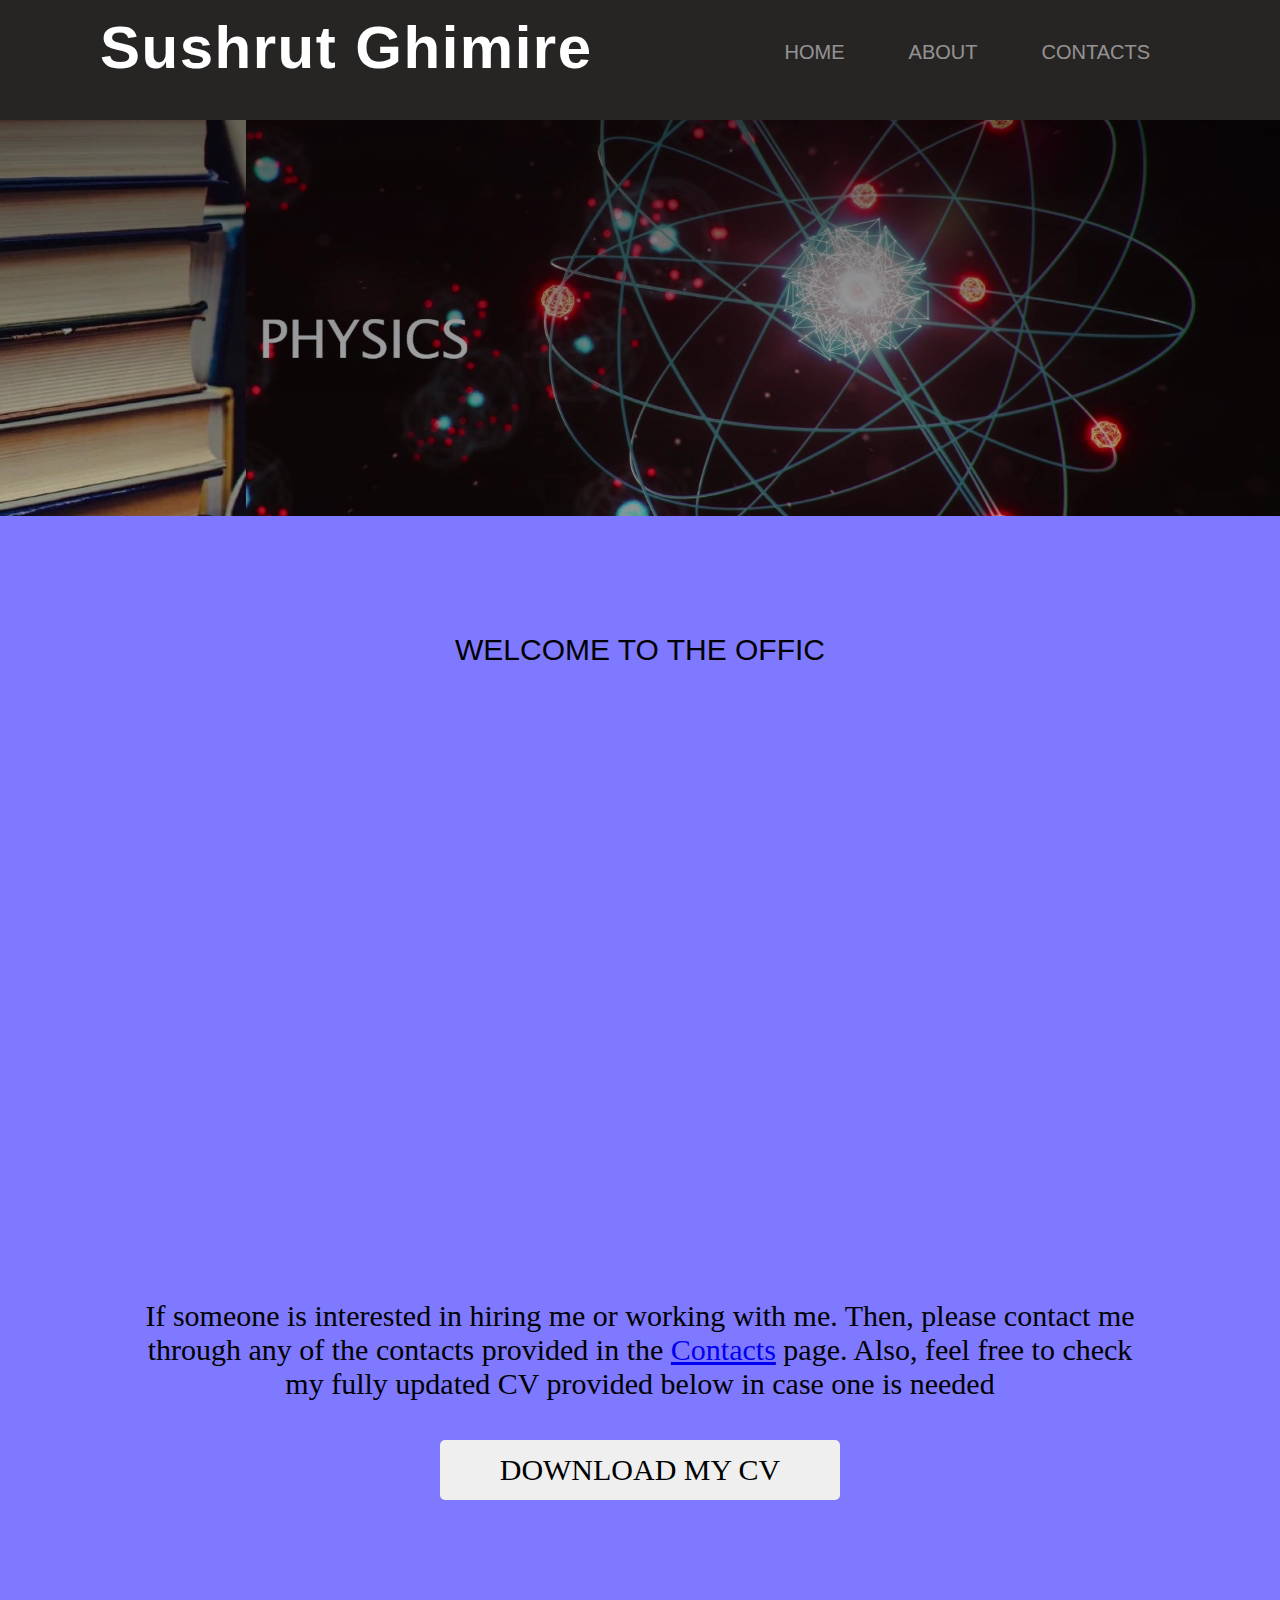
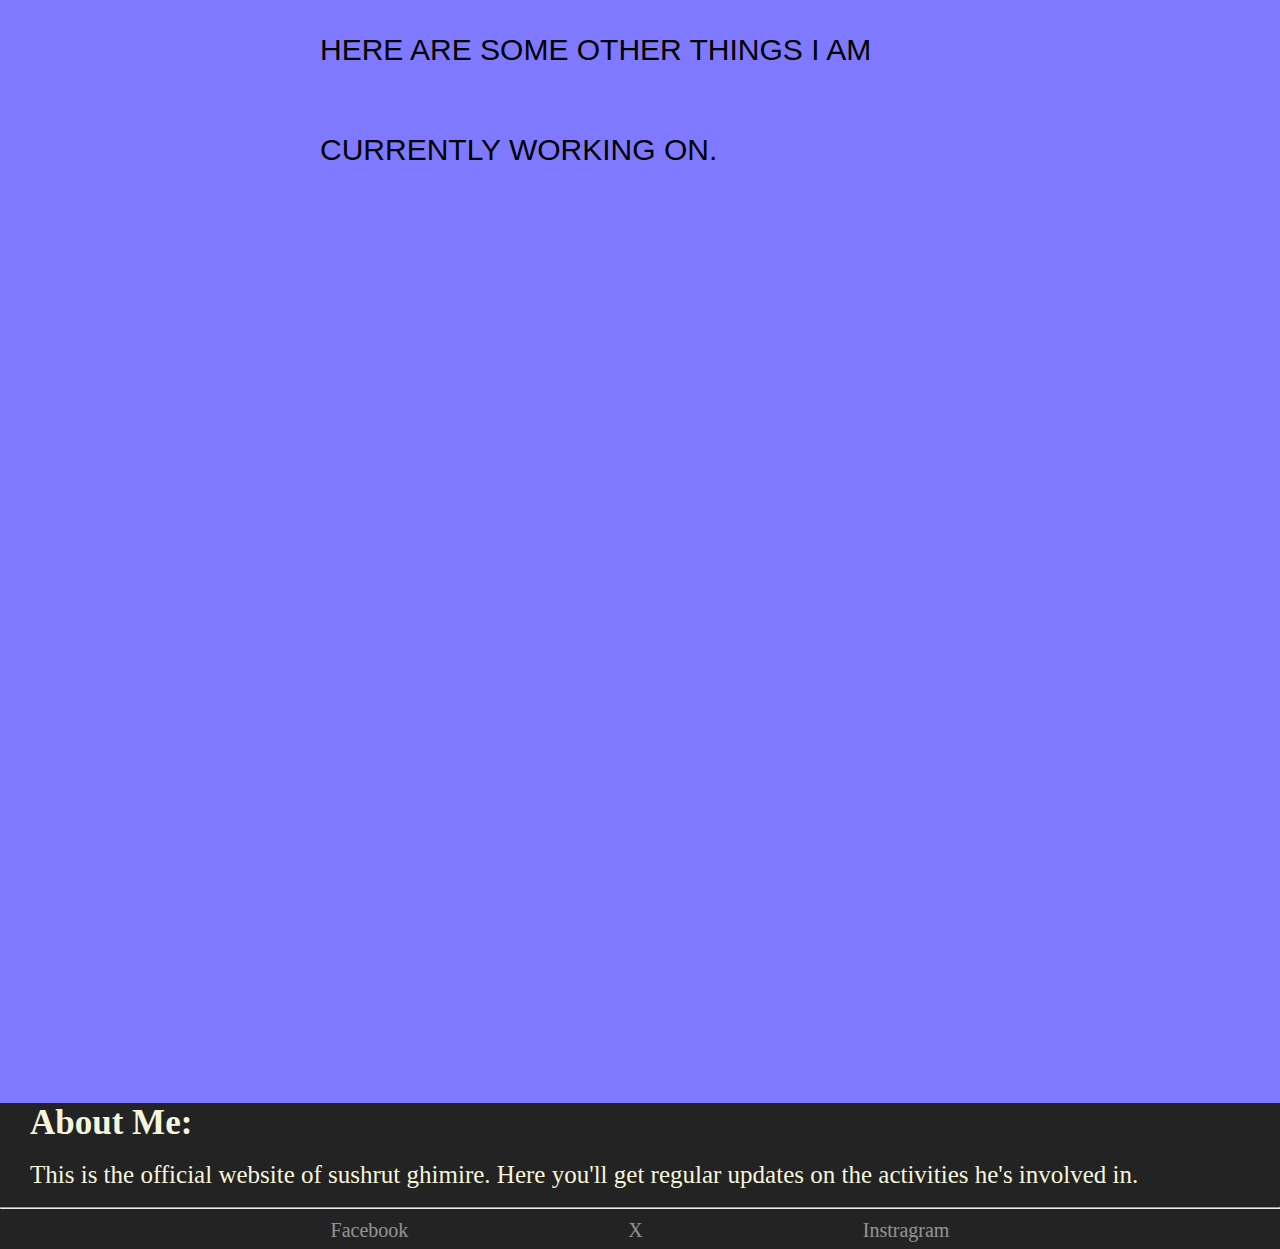
<file: index.html>
<!DOCTYPE html>
<html lang="en">
<head>
    <meta charset="UTF-8">
    <meta name="viewport" content="width=device-width, initial-scale=1.0">
    <title>Sushrut Ghimire</title>
    <link rel="icon" type="image/x-icon" href="images/favicon.ico">
</head>
<link rel="stylesheet" href="css/nav.css">
<link rel="stylesheet" href="css/home.css">
<link rel="stylesheet" href="css/footer.css">
<link rel="stylesheet" href="css/master.css">
<body>
    <nav>
        <div class="navbar">
            <div class="logo">
                <a href="home.html">
                    <p>
                        Sushrut Ghimire
                    </p>
                </a>
            </div>
            <div class="links">
                <ul>
                    <li><a href="home.html">Home</a></li>
                    <li><a href="about.html">About</a></li>
                    <li><a href="#">Contacts</a></li>
                </ul>
            </div>
        </div>
       
      
    </nav>

    <div class="container">
        <video src="videos/cover.mp4" autoplay muted loop played-inline class="vid"></video>
    </div>




    <div class="overview">
        <div class="overview-p">
           <p class="writing">Welcome to the official website of Sushrut Ghimire</p>
        </div>
 </div>

 <div class="CV">
    <img src="images/Sushrut.png">
    <div class="text">
        
        <h1>CTO at <a class="PAR" href="#">PAR Entertainment</a></h1>
        <br>
        <p>Co-founder and CTO of <a href="#">PAR Entertainment</a>, a digital media startup working towards excellence in music production and film making.</p>
    </div>

</div>

<div class="Actual-CV">
    <p>If someone is interested in hiring me or working with me. Then, please contact me through any of the contacts provided in the <a href="#">Contacts</a> page. Also, feel free to check my fully updated CV provided below in case one is needed</p>
    <a href="#"><button><p>Download my CV</p></button></a>
</div>




<div class="moreoverview">
    <div class="moreoverview-p">
       <p class="morewriting">Here are some other things I am currently working on.</p>
    </div>
</div>
   

    <div class="sub">

        <Section class="subject">
            <a href="pdf/math.pdf" class="sub-subject" >
                <img src="images/fission.jpg" >
                <p>A paper on Thorium Reactors</p>
                
            </a>
            <a href="#" class="sub-subject">
                <img src="images/books.jpg" > 
                <p>Here's my Book!</p>
            </a>
            <a href="#" class="sub-subject">
                <img src="images/web-development.jpg" >
                <p>My project on an e-commerce website</p>
            </a>
        </Section>
       
    </div>

    <footer>
        <div class="description">
            <h3>About Me:</h3>
            <br>
            <p>This is the official website of sushrut ghimire. Here you'll get regular updates on the activities he's involved in.</p>
        </div>
        <br>
        <hr>
        <ul class="links-container">
            <li class="link-item"><a href="#" class="link">Facebook</a></li>
            <li class="link-item"><a href="#" class="link">X</a></li>
            <li class="link-item"><a href="#" class="link">Instragram</a></li>
        </ul>

</footer>

    <script src="js/home.js"></script>
    <script src="js/CV.js"></script>
</body>
</html>
</file>
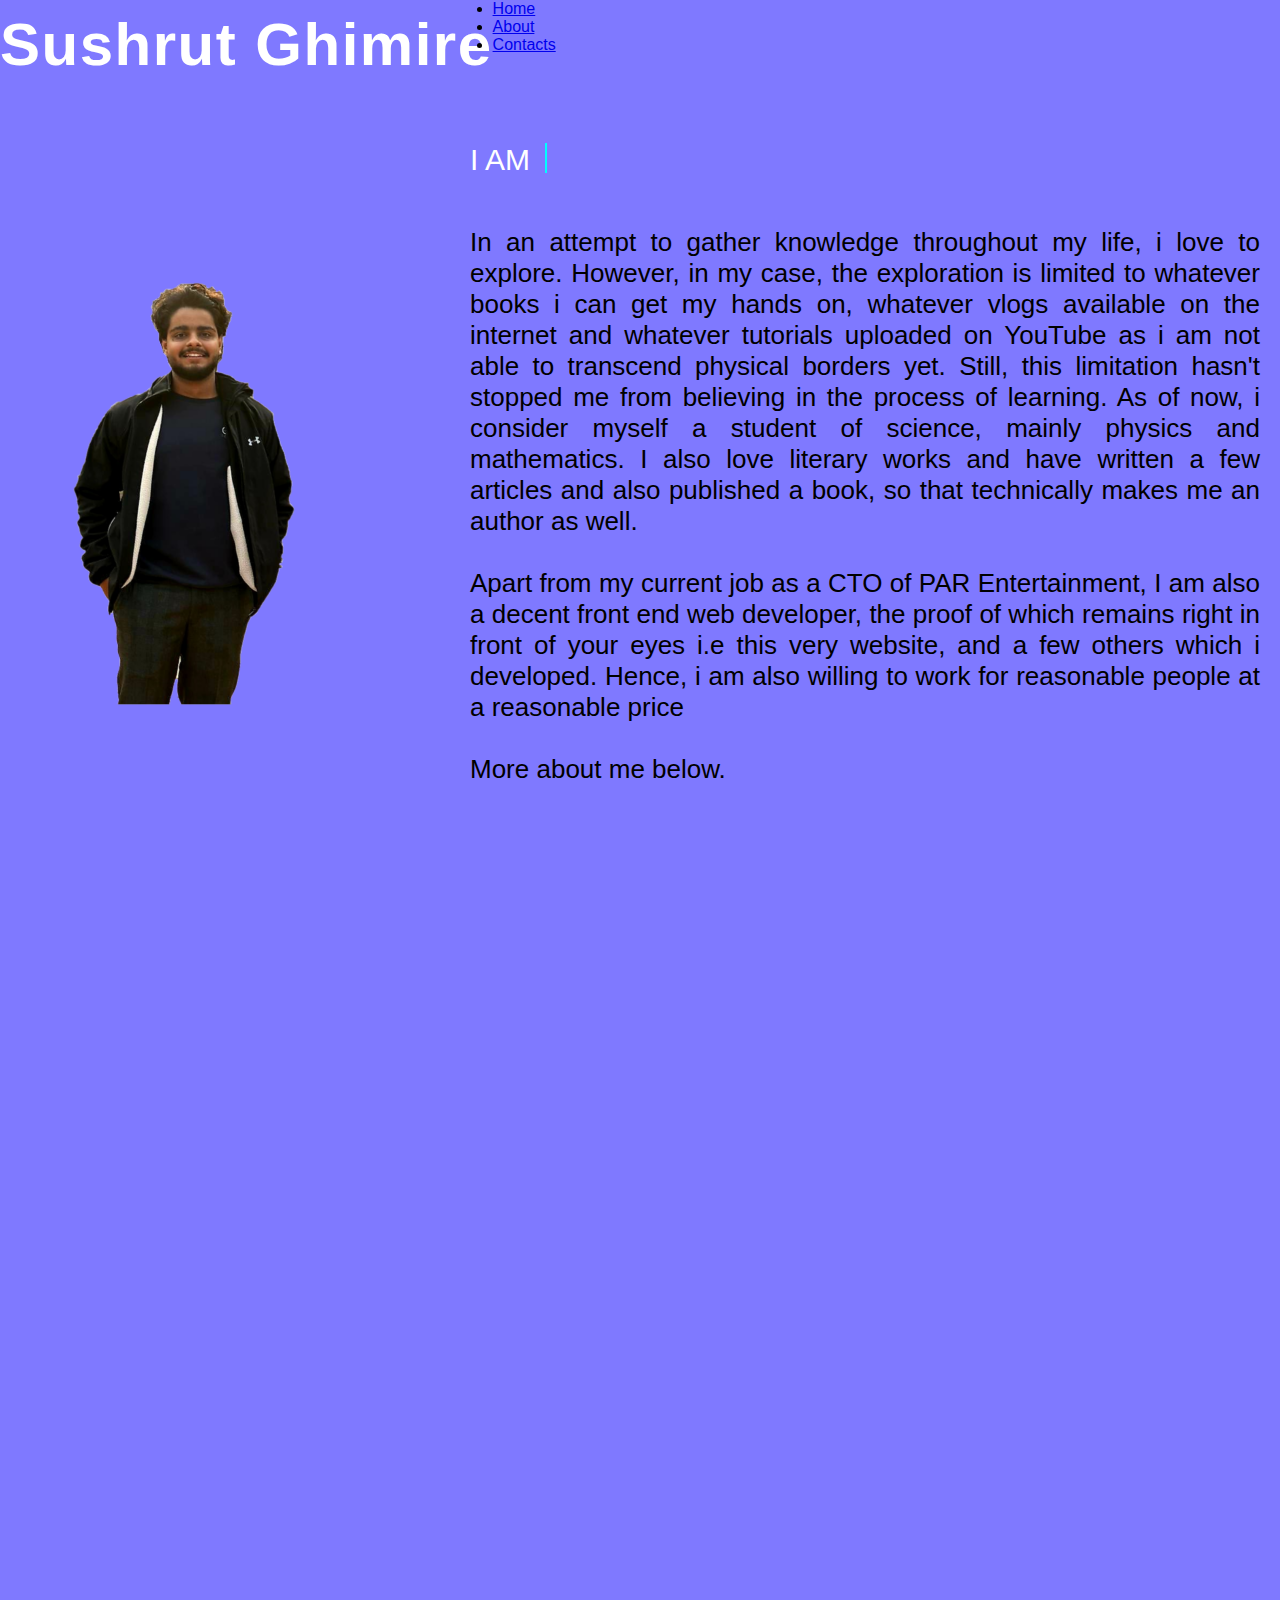
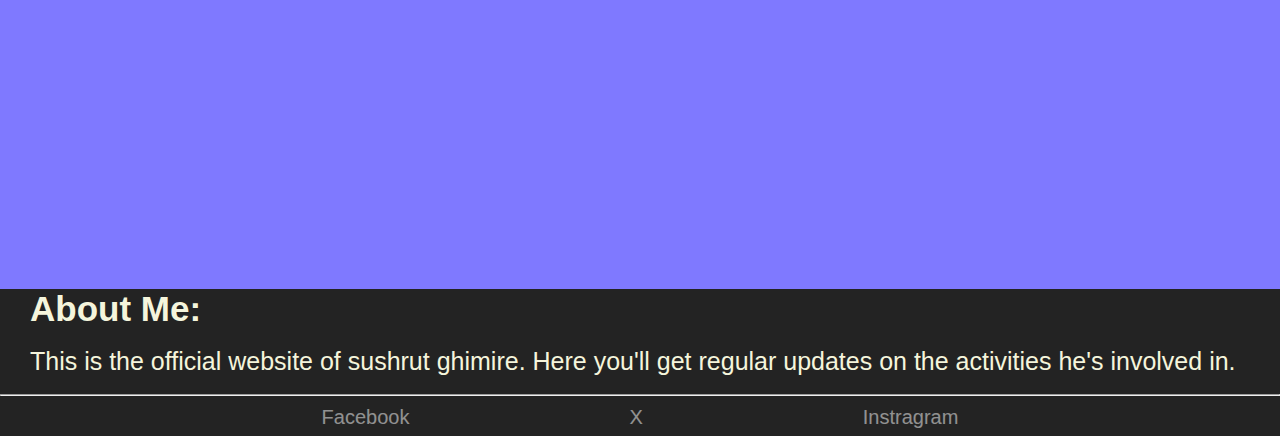
<file: about.html>
<!DOCTYPE html>
<html lang="en">
<head>
    <meta charset="UTF-8">
    <meta name="viewport" content="width=device-width, initial-scale=1.0">
    <title>About Sushrut</title>
    <link rel="icon" type="image/x-icon" href="images/favicon.ico">
    <link rel="stylesheet" href="css/nav.css">
    <link rel="stylesheet" href="css/about.css">
    <link rel="stylesheet" href="css/footer.css">
</head>
<body>
    <nav>
        <div class="logo">
            <a href="home.html">
                <p>
                    Sushrut Ghimire
                </p>
            </a>
       
        </div>
        <ul>
            <li><a href="home.html">Home</a></li>
            <li><a href="about.html">About</a></li>
            <li><a href="#">Contacts</a></li>
        </ul>
    </nav>

    <div class="container">
        <img src="images/Sushrut.png" >
        <div class="text">
            <h2 class="head">
                <div class="static">I am</div>
                <ul class="dynamic">
                    <li><span>a physics student</span></li>
                    <li><span>an author</span></li>
                    <li><span>a front end web developer</span></li>
                    <li><span>a freelancer</span></li>
                </ul>
            </h2>
            <br>
            <p>In an attempt to gather knowledge throughout my life, i love to explore. However, in my case, the exploration is limited to whatever books i can get my hands on, whatever vlogs available on the internet and whatever tutorials uploaded on YouTube as i am not able to transcend physical borders yet. Still, this limitation hasn't stopped me from believing in the process of learning. As of now, i consider myself a student of science, mainly physics and mathematics. I also love literary works and have written a few articles and also published a book, so that technically makes me an author as well. 
            <br>
            <br>
            Apart from my current job as a CTO of PAR Entertainment, I am also a decent front end web developer, the proof of which remains right in front of your eyes i.e this very website, and a few others which i developed. Hence, i am also willing to work for reasonable people at a reasonable price
            <br>
            <br>
            More about me below.
        </div>
    </div>
    <section class="det">
        <div class="physics-student reveal">
            <p>In the near future, I plan to pursue physics as my academic and career choice. Currently, i am invested in writing a paper on Thorium based Small Modular Reactors and wish to complete and publish the paper roughly around the end of my undergraduate years. So, any help on this topic will greatly be appreciated.</p>
        </div>
        <div class="writer reveal">
            <p>Recently, PAR entertainment has become a huge part of my life. A good portion of my time is invested working there. PAR entertainment is a relatively new startup which started in late 2021. Currently, we've only managed to produce a music video however our efforts in expanding and growing this business is as adamant as ever.
                <br>
                <br>
            <a href="#">Click here</a> visit our website.
            </p>
        </div>
        <div class="webdesigner reveal">
            <p>Being a self taught front-end web developer without any official certificate, i am pretty dry in terms of how many jobs i get. Despite that, i've managed to code several static websites including my own and the one under PAR entertainment which comes with the job of being CTO.
                <br>
                <br>
                <a href="#">Click here</a> visit my github repository.
            </p>
         
        </div>
    </section>  
    <footer>
        <div class="description">
            <h3>About Me:</h3>
            <br>
            <p>This is the official website of sushrut ghimire. Here you'll get regular updates on the activities he's involved in.</p>
        </div>
        <br>
        <hr>
        <ul class="links-container">
            <li class="link-item"><a href="#" class="link">Facebook</a></li>
            <li class="link-item"><a href="#" class="link">X</a></li>
            <li class="link-item"><a href="#" class="link">Instragram</a></li>
        </ul>

</footer>
    


    
</body>
<script src="js/about.js"></script>
</html>
</file>
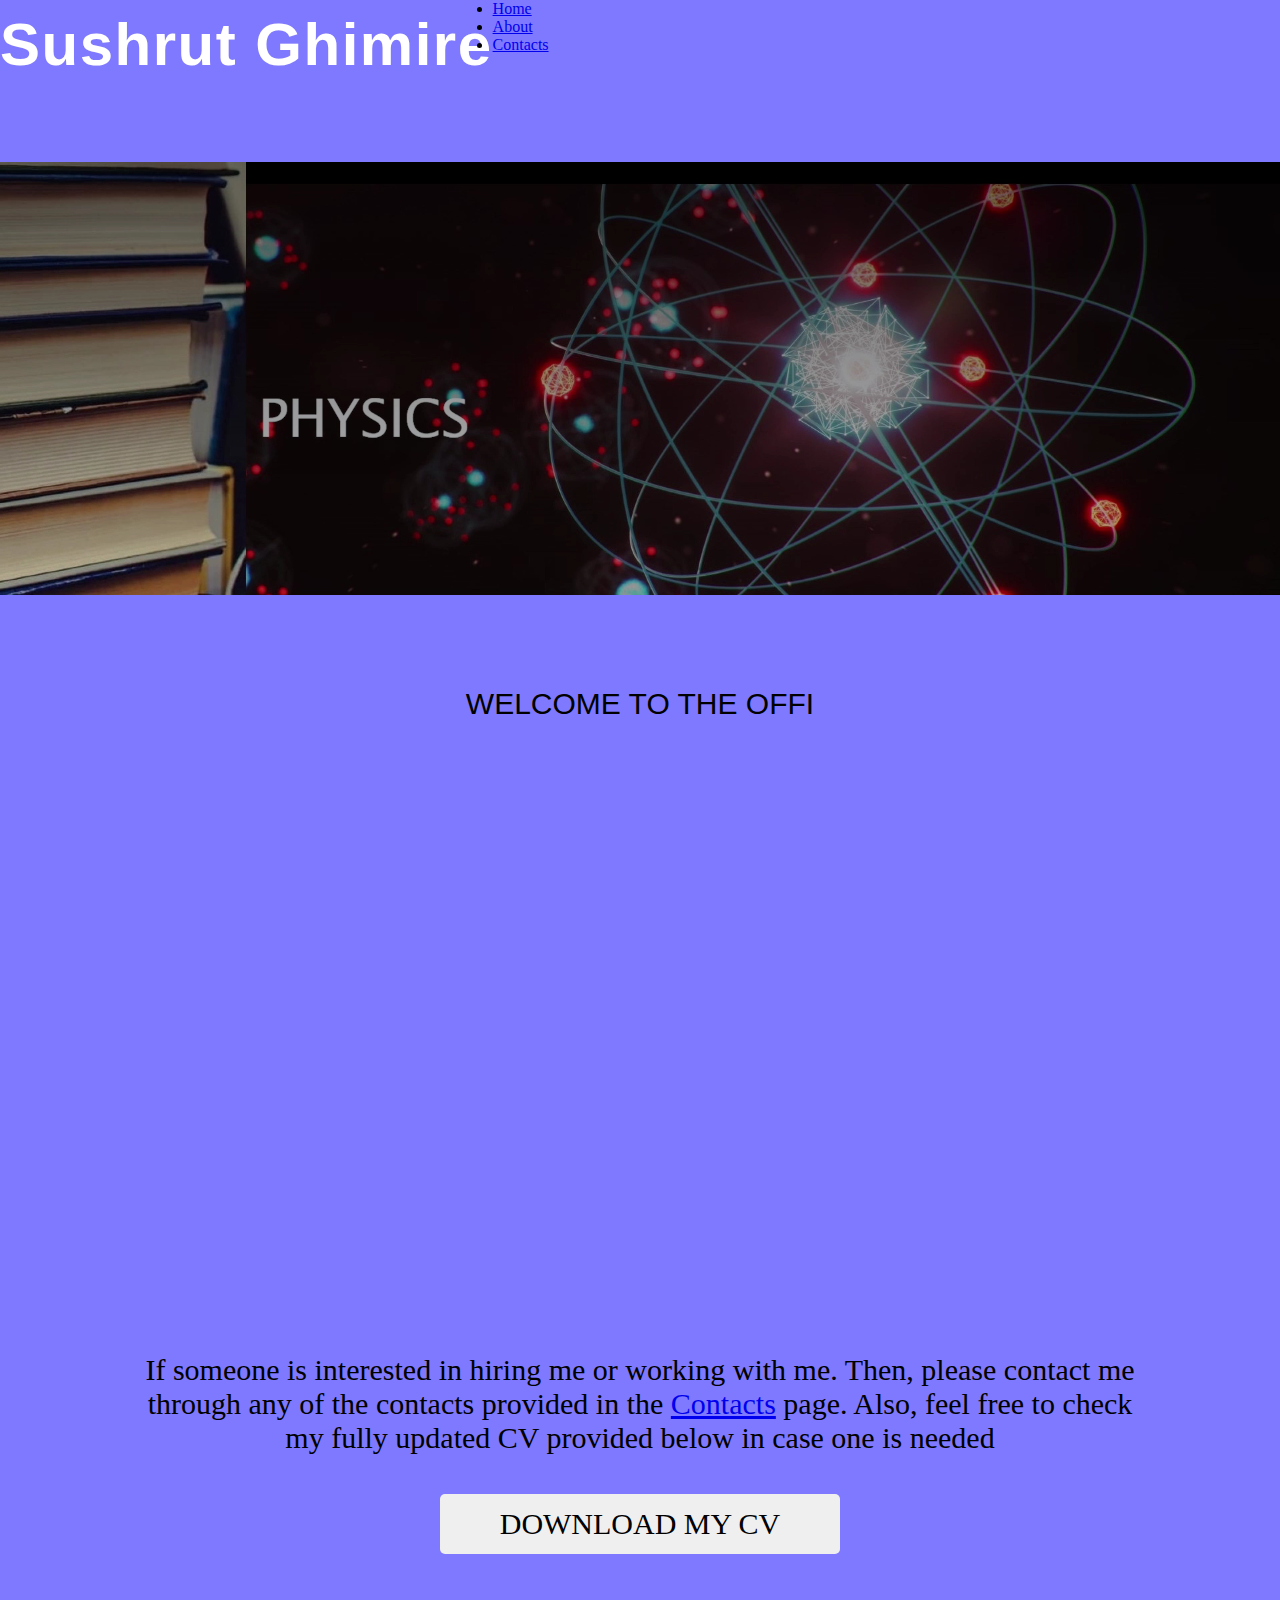
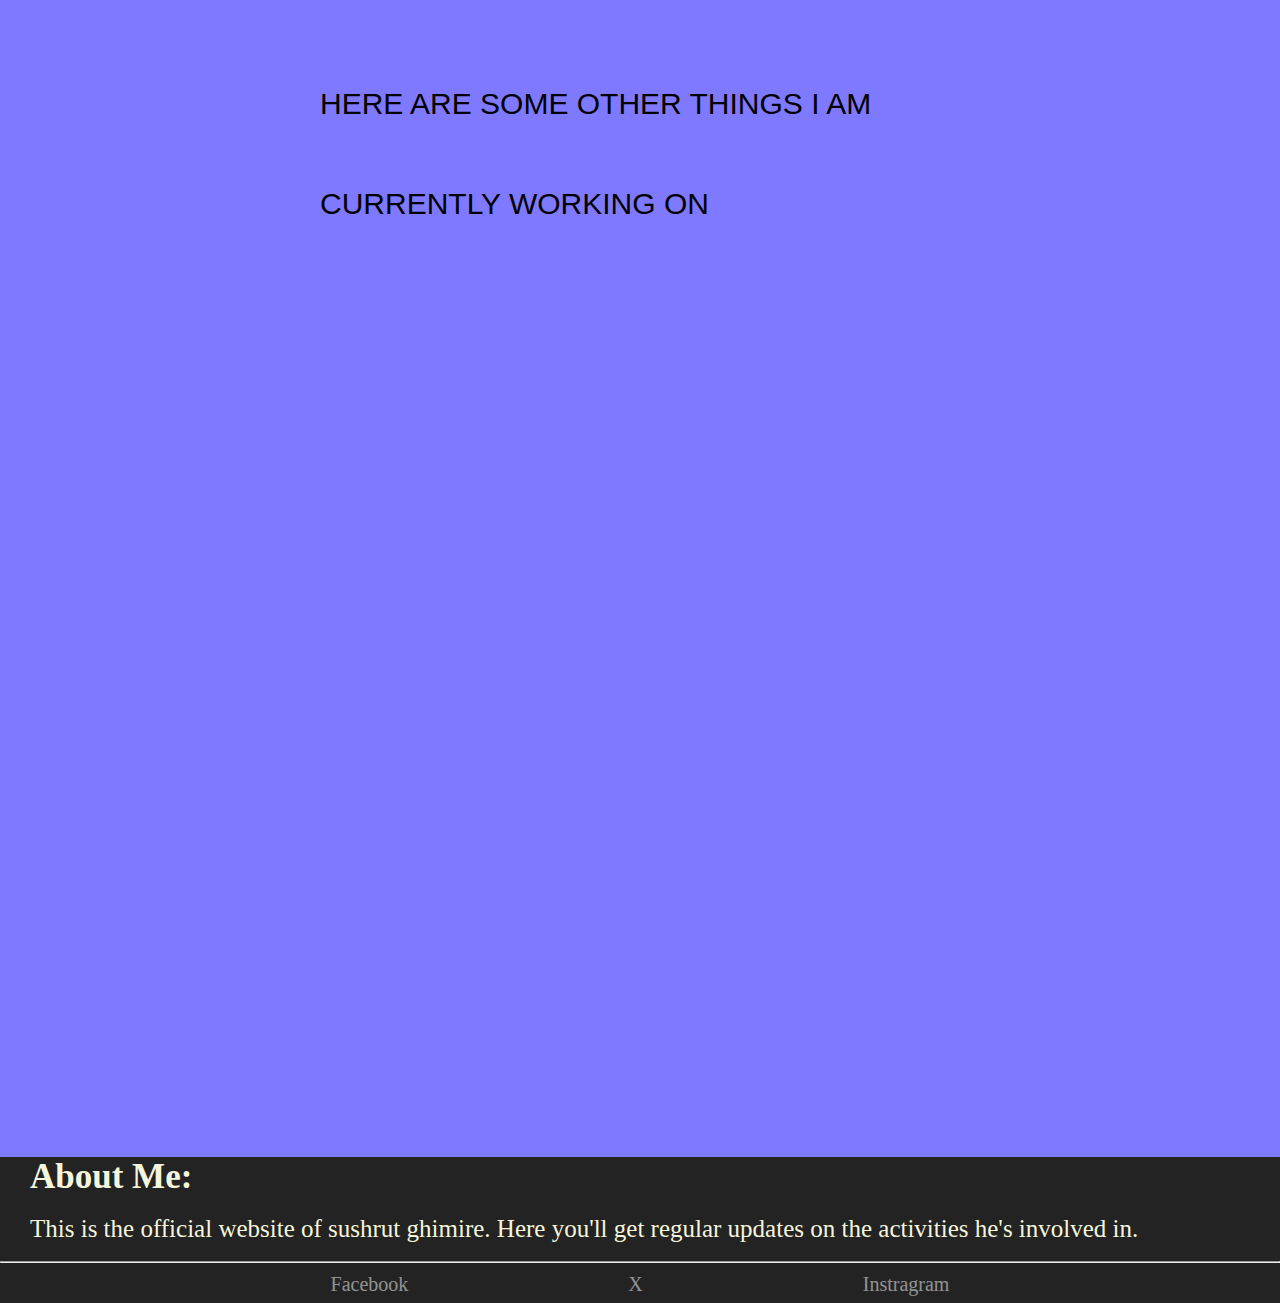
<file: home.html>
<!DOCTYPE html>
<html lang="en">
<head>
    <meta charset="UTF-8">
    <meta name="viewport" content="width=device-width, initial-scale=1.0">
    <title>Sushrut Ghimire</title>
    <link rel="icon" type="image/x-icon" href="images/favicon.ico">
</head>
<link rel="stylesheet" href="css/nav.css">
<link rel="stylesheet" href="css/home.css">
<link rel="stylesheet" href="css/footer.css">
<!-- <link rel="stylesheet" href="css/master.css"> -->
<body>
    <nav>
        <div class="logo">
            <a href="home.html">
                <p>
                    Sushrut Ghimire
                </p>
            </a>
        </div>
        <ul>
            <li><a href="home.html">Home</a></li>
            <li><a href="about.html">About</a></li>
            <li><a href="#">Contacts</a></li>
        </ul>
    </nav>

    <div class="container">
        <video src="videos/cover.mp4" autoplay muted loop played-inline class="vid"></video>
    </div>




    <div class="overview">
        <div class="overview-p">
           <p class="writing">Welcome to the official website of Sushrut Ghimire</p>
        </div>
 </div>

 <div class="CV">
    <img src="images/Sushrut.png">
    <div class="text">
        
        <h1>CTO at <a class="PAR" href="#">PAR Entertainment</a></h1>
        <br>
        <p>Co-founder and CTO of <a href="#">PAR Entertainment</a>, a digital media startup working towards excellence in music production and film making.</p>
        <br>
    </div>

</div>

<div class="Actual-CV">
    <p>If someone is interested in hiring me or working with me. Then, please contact me through any of the contacts provided in the <a href="#">Contacts</a> page. Also, feel free to check my fully updated CV provided below in case one is needed</p>
    <a href="#"><button><p class="Download">Download my CV</p></button></a>
</div>


<div class="moreoverview">
    <div class="moreoverview-p">
       <p class="morewriting">Here are some other things I am currently working on</p>
    </div>
</div>
   

    <div class="sub">

        <Section class="subject">
            <a href="#" class="sub-subject" >
                <img src="images/fission.jpg" >
                <p>A paper on Thorium Reactors</p>
                
            </a>
            <a href="#" class="sub-subject">
                <img src="images/books.jpg" > 
                <p>Here's my Book!</p>
            </a>
            <a href="#" class="sub-subject">
                <img src="images/web-development.jpg" >
                <p>My project on an e-commerce website</p>
            </a>
        </Section>
       
    </div>

    <footer>
        <div class="description">
            <h3>About Me:</h3>
            <br>
            <p>This is the official website of sushrut ghimire. Here you'll get regular updates on the activities he's involved in.</p>
        </div>
        <br>
        <hr>
        <ul class="links-container">
            <li class="link-item"><a href="#" class="link">Facebook</a></li>
            <li class="link-item"><a href="#" class="link">X</a></li>
            <li class="link-item"><a href="#" class="link">Instragram</a></li>
        </ul>

</footer>

    <script src="js/home.js"></script>
    <script src="js/CV.js"></script>
</body>
</html>
</file>
<file: css/nav.css>
*{
    margin: 0px;
    padding: 0px;
    box-sizing: border-box;
}

.navbar{
    width: 100%;
    height:120px;
    line-height: 75px;
    padding: 0px 100px;
    position: fixed;
    background-color:  rgb(39, 36, 36);
    z-index: 9;
}

.logo p{
    font-size: 60px;
    margin-top: 10px;
    font-weight: bold;
    font-family: 'Franklin Gothic Medium', 'Arial Narrow', Arial, sans-serif;
    float: left;
    color: white;
    letter-spacing: 1.5px;
    cursor: pointer;
}

.links ul{
    margin-top: 15px;
    float: right;
}

.links li{
    display: inline-block;
    list-style: none;
}

.links li a{
    font-size: 20px;
    text-transform: uppercase;
    font-family: sans-serif;
    padding: 0px 30px;
    color: white;
    text-decoration: none;
    opacity: 0.5;
}

.links li a:hover{
    color: rgb(193, 233, 254);
    transition: all 0.4s ease;
    opacity: 1;
}

@media screen and (max-width: 600px) {
    .navbar{
        width: 100%;
        height:100px;
        line-height: 50px;
        padding: 0px 3px;;
        background-color:  rgb(39, 36, 36);
        z-index: 9;
        display: grid;
        place-items: center;
    }
    
    .logo p{
        font-size: 25px;
        font-weight: bold;
        font-family: 'Franklin Gothic Medium', 'Arial Narrow', Arial, sans-serif;
        /* float: left; */
        color: white;
        letter-spacing: 1.5px;
        cursor: pointer;
    }
    
    .links ul{
        list-style: none;
        margin-top: -5px;
    }
    
    .links li{
        display: inline-flex;
        list-style: none;
        padding: 0 20px;
    }
    
    .links li a{
        font-size: 10px;
        text-transform: uppercase;
        font-family: sans-serif;
        padding: 5px;
        color: white;
        text-decoration: none;
        opacity: 0.5;
    }
    
    .links li a:hover{
        color: rgb(193, 233, 254);
        transition: all 0.4s ease;
        opacity: 1;
    }
}
</file>
<file: css/home.css>
*{
    margin: 0px;
    padding: 0px;
}

body{
    background-color:  rgb(127, 121, 255);
    width: 100vw;
    overflow-x: hidden;
}
.container{
    width: 100vw;
    height: 600px;
    background: rgb(127, 121, 255);
    /* position: absolute; */
}


video{
    width: 100vw;
    height: 600px;
    background: rgb(127, 121, 255);
}

.overview{
    width: 100vw;
    height:100px;
    line-height: 100px;
    position: relative;
    background: rgb(127, 121, 255);
}

.overview-p{
    /* width: 60vw; */
    font-size: 30px;
    font-family: Impact, Haettenschweiler, 'Arial Narrow Bold', sans-serif;
    position: absolute;
    text-transform: uppercase;
    top: 50%;
    left: 50%;
    transform: translate(-50%, -50%);
}

.moreoverview{
    width: 100vw;
    height:100px;
    line-height: 100px;
    position: relative;
    margin-top: 100px;
    background: rgb(127, 121, 255);
}

.moreoverview-p{
    /* width: 60vw; */
    font-size: 30px;
    font-family: Impact, Haettenschweiler, 'Arial Narrow Bold', sans-serif;
    position: absolute;
    text-transform: uppercase;
    top: 50%;
    left: 50%;
    transform: translate(-50%, -50%);
}

/* .sub{
    width: 100%;
    background: rgb(127, 121, 255);
} */

.subject{
    width: 100vw;
    margin-top: 30px;
    display: grid;
    grid-template-columns: repeat(2, 1fr);
    grid-gap: 10px;
    padding: 0px 130px;
    position: relative;
    transform: translateX(-1000px);
    opacity: 0;
    transition: all 0.75s ease;
}

.subject.active{
    width: 100vw;
    margin-top: 50px;
    display: grid;
    grid-template-columns: repeat(2, 1fr);
    grid-gap: 10px;
    padding: 0px 130px;
    position: relative;
    transform: translateX(0px);
    opacity: 1;
}



.sub-subject{
    position: relative;
    overflow: hidden;
}

.sub-subject img{
    width: 100%;
    height: 100%;
    object-fit: cover;
    background: linear-gradient(rgb(65, 58, 58), rgb(65, 55, 55));
    transition: all 1.5s ease;
}

.sub-subject img:hover{
    transform: scale(120%);
    transition: all 1.5s ease;
}

.sub-subject p{
    position: absolute;
    top: 50%;
    left: 50%;
    transform: translateX(-40%, -40%);
    text-align: center;
    color: white;
    font-size: 50px;
    text-transform: none;
}

.sub-subject p:hover{
    color: aqua;
}


.sub-subject:nth-child(3){
    grid-column: span 2;
    margin-bottom: 10px;
    height: 500px;
}

.CV{
    display: flex;
    justify-content: center;
    align-items: center;
    background-image:  url(../images/CV.png);
    width: 100%;
    height: 400px;
    overflow: hidden;
    margin-top: 50px;
    transform: translateX(500px);
    opacity: 0;
    transition: all 0.75s ease;
}

.CV.active{
    display: flex;
    justify-content: center;
    align-items: center;
    background-image:  url(../images/CV.png);
    width: 100%;
    height: 400px;
    overflow: hidden;
    margin-top: 50px;
    transform: translateY(0px);
    opacity: 1;
    transition: all 0.75s ease;
}

.CV h1{
    font-size: 35px;
    color: rgb(255, 255, 255);
    padding-left: 30px;
}

.CV h1 a{
    font-size: 35px;
    color: rgb(183, 130, 232);
    text-decoration: none;
}

.CV p{
    font-size: 25px;
    color: white;
    padding-left: 30px;
    padding-right: 30px;
    text-align: justify;
    text-justify: distribute;
}

.CV p a{
    font-size: 25px;
    color: rgb(183, 130, 232);
    text-decoration: none;
}

.CV img{
    height: 600px;
    margin-top: 100px;
}

.Actual-CV{
    width: 100vw;
    height: 400px;
    position: relative;
}

.Actual-CV p{
    position: absolute;
    width: 80%;
    top: 50%;
    left: 50%;
    transform: translate(-50%,-50%);
    text-align: center;
    font-size: 30px;
    margin-bottom: 15px;
    font-family: cursive;
}

button{
    position: absolute;
    top: 50%;
    left: 50%;
    transform: translate(-50%,-50%);
    border-radius: 5px;
    height: 60px;
    width: 400px;
    text-transform: uppercase;
    margin-top: 120px;
    border-style: none;

}

.download{
    color: black;
    font-size: 20px;
    text-transform: uppercase;
    font-weight: bold;
    font-family: 'Times New Roman', Times, serif;
}

button:hover{
    background-color: rgb(255, 149, 167);
    transition: ease-out 0.3s;
}

@media screen and (max-width: 600px){
    .container{
        width: 100vw;
        height: 250px;
        background: rgb(127, 121, 255);
        /* position: absolute; */
    }
    
    
    video{
        margin-top: -20px;
        width: 100vw;
        height: 300px;
        background: rgb(127, 121, 255);
    }
    
    .overview{
        width: 100vw;
        height:30px;
        line-height: 30px;
        position: relative;
        background: rgb(127, 121, 255);
    }
    
    .overview-p{
        margin-top: 8px;
        font-size: 12px;
        font-family: cursive;
        font-weight: bold;
        position: absolute;
        text-transform: uppercase;
        top: 50%;
        left: 50%;
        transform: translate(-50%, -50%);
        text-align: center;
    }
    
    .moreoverview{
        width: 100vw;
        height:30px;
        line-height: 30px;
        position: relative;
        background: rgb(127, 121, 255);
        margin-top: -30px;
    }
    
    .moreoverview-p{
        margin-top: 25px;
        font-size: 12px;
        font-family: cursive;
        font-weight: bold;
        position: absolute;
        text-transform: uppercase;
        top: 50%;
        left: 50%;
        transform: translate(-50%, -50%);
        text-align: center;
    }
    
    /* .sub{
        width: 100%;
        background: rgb(127, 121, 255);
    } */
    
    .subject{
        width: 100vw;
        margin-top: 40px;
        display: grid;
        grid-template-columns: repeat(2, 1fr);
        grid-gap: 10px;
        padding: 0px 40px;
        position: relative;
        transform: translateX(-700px);
        opacity: 0;
        transition: all 0.75s ease;
        margin-top: -40px;
    }
    
    .subject.active{
        width: 100vw;
        margin-top: 40px;
        display: grid;
        grid-template-columns: repeat(2, 1fr);
        grid-gap: 10px;
        padding: 0px 40px;
        position: relative;
        transform: translateX(0px);
        opacity: 1;
    }
    
    
    
    .sub-subject{
        position: relative;
        overflow: hidden;
    }
    
    .sub-subject img{
        width: 100%;
        height: 100%;
        object-fit: cover;
        background: linear-gradient(rgb(65, 58, 58), rgb(65, 55, 55));
        transition: all 1.5s ease;
    }
    
    .sub-subject img:hover{
        transform: scale(120%);
        transition: all 1.5s ease;
    }
    
    .sub-subject p{
        position: absolute;
        top: 50%;
        left: 50%;
        transform: translateX(-40%, -40%);
        text-align: center;
        color: white;
        font-size: 12px;
        text-transform: none;
    }
    
    .sub-subject p:hover{
        color: aqua;
    }
    
    
    .sub-subject:nth-child(3){
        grid-column: span 2;
        margin-bottom: 10px;
        height: 250px;
    }
    
    .CV{
        display: flex;
        justify-content: center;
        align-items: center;
        background-image:  url(../images/CV.png);
        width: 100%;
        height: 175px;
        overflow: hidden;
        margin-top: 20px;
        transform: translateX(500px);
        opacity: 0;
        transition: all 0.75s ease;
    }
    
    .CV.active{
        display: flex;
        justify-content: center;
        align-items: center;
        background-image:  url(../images/CV.png);
        width: 100%;
        height: 175px;
        overflow: hidden;
        margin-top: 50px;
        transform: translateX(0px);
        opacity: 1;
        transition: all 0.75s ease;
    }
    
    .CV h1{
        font-size: 18px;
        color: rgb(255, 255, 255);
        padding-left: 30px;
    }
    
    .CV h1 a{
        font-size: 18px;
        color: rgb(183, 130, 232);
        text-decoration: none;
    }
    
    .CV p{
        font-size: 10px;
        color: white;
        padding-left: 30px;
        padding-right: 30px;
        text-align: justify;
        text-justify: distribute;
    }
    
    .CV p a{
        font-size: 12px;
        color: rgb(183, 130, 232);
        text-decoration: none;
    }
    
    .CV img{
        height: 250px;
        margin-top: 40px;
    }
    
    .Actual-CV{
        width: 100vw;
        height: 275px;
        position: relative;
        margin-top: -50px;
    }
    
    .Actual-CV p{
        position: absolute;
        width: 80%;
        top: 50%;
        left: 50%;
        transform: translate(-50%,-50%);
        text-align: center;
        font-size: 14px;
        margin-bottom: 8px;
        font-family: sans-serif;
    }
    
    button{
        position: absolute;
        top: 50%;
        left: 50%;
        transform: translate(-50%,-50%);
        border-radius: 5px;
        height: 35px;
        width: 280px;
        text-transform: uppercase;
        margin-top: 80px;
        border-style: none;
    
    }
    
    .download{
        color: black;
        font-size: 12px;
        text-transform: uppercase;
        font-weight: bold;
        font-family: 'Times New Roman', Times, serif;
    }
    
    button:hover{
        background-color: rgb(255, 149, 167);
        transition: ease-out 0.3s;
    }
}
</file>
<file: css/footer.css>
*{
    margin: 0px;
    padding: 0px;
}
footer{
    width: 100vw;
    height: auto;
    position: relative;
    background-color: rgb(35, 35, 35);
}

.description{
    margin-top: 20px;
}

.description h3{
    margin-left: 30px;
    color: beige;
    font-size: 35px;
}


.description p{
   margin-left: 30px; 
    color: beige;
    font-size: 25px;
}

.links-container{
    width: 100%;
    height: 30px;
    display: flex;
    margin-top: 10px;
    margin-bottom: 0px;
    justify-content: center;
    list-style: none;
}

.link{
    text-transform: none;
    padding: 0 70px;
    margin: 0 40px;
    text-decoration: none;
    color: #ffffff;
    opacity: 0.5;
    transition: .5s;
    font-size: 20px;
    margin-bottom: 10px;
}

.link:hover{
    opacity: 1;

}

@media screen and (max-width: 600px) {
    .description{
        margin-top: 20px;
    }
    
    .description h3{
        margin-left: 25px;
        color: beige;
        font-size: 18px;
    }
    
    
    .description p{
       margin-left: 25px; 
        color: beige;
        font-size: 12px;
        margin-right: 10px;
    }
    
    .links-container{
        width: 100%;
        height: 30px;
        display: flex;
        margin-top: 10px;
        margin-bottom: 0px;
        justify-content: center;
        list-style: none;
    }
    
    .link{
        text-transform: none;
        padding: 0 30px;
        margin: 0 30px;
        text-decoration: none;
        color: #ffffff;
        opacity: 0.5;
        transition: .5s;
        font-size: 12px;
        margin-bottom: 10px;
    }
    
    .link:hover{
        opacity: 1;
    
    }
    
}
</file>
<file: css/master.css>
*{
    margin: 0px;
    padding: 0px;
}
.container{
    animation: fadeUP 3s;
}

.CV{
    display: flex;
    justify-content: center;
    align-items: center;
    background-image:  url(../images/CV.png);
    width: 100%;
    height: 400px;
    overflow: hidden;
    margin-top: 50px;
    transform: translateX(500px);
    opacity: 0;
    transition: all 0.75s ease;
}

.CV.active{
    display: flex;
    justify-content: center;
    align-items: center;
    background-image:  url(../images/CV.png);
    width: 100%;
    height: 400px;
    overflow: hidden;
    margin-top: 50px;
    transform: translateY(0px);
    opacity: 1;
    transition: all 0.75s ease;
}

.CV h1{
    font-size: 35px;
    color: rgb(255, 255, 255);
    padding-left: 30px;
}

.CV h1 a{
    font-size: 35px;
    color: rgb(183, 130, 232);
    text-decoration: none;
}

.CV p{
    font-size: 25px;
    color: white;
    padding-left: 30px;
    padding-right: 30px;
    text-align: justify;
    text-justify: distribute;
}

.CV p a{
    font-size: 25px;
    color: rgb(183, 130, 232);
    text-decoration: none;
}

.CV img{
    height: 600px;
    margin-top: 100px;
}

@keyframes fadeUP{
    from{
        opacity: 0;
        transform: translate(0,-20%);
    }

    to{
        opacity: 1;
        transform: translate(0,0);
    }
}

nav{
    animation: faderight 1s;
}

@keyframes faderight{
    from{
        opacity: 0;
        transform: translate(-100%,0);
    }

    to{
        opacity: 1;
        transform: translate(0,0);
    }
}

@media screen and (max-width: 600px) {
    .CV{
        display: flex;
        justify-content: center;
        align-items: center;
        background-image:  url(../images/CV.png);
        width: 100%;
        height: 175px;
        overflow: hidden;
        margin-top: 20px;
        transform: translateX(500px);
        opacity: 0;
        transition: all 0.75s ease;
    }
    
    .CV.active{
        display: flex;
        justify-content: center;
        align-items: center;
        background-image:  url(../images/CV.png);
        width: 100%;
        height: 175px;
        overflow: hidden;
        margin-top: 50px;
        transform: translateX(0px);
        opacity: 1;
        transition: all 0.75s ease;
    }
    
    .CV h1{
        font-size: 18px;
        color: rgb(255, 255, 255);
        padding-left: 30px;
    }
    
    .CV h1 a{
        font-size: 18px;
        color: rgb(183, 130, 232);
        text-decoration: none;
    }
    
    .CV p{
        font-size: 10px;
        color: white;
        padding-left: 30px;
        padding-right: 30px;
        text-align: justify;
        text-justify: distribute;
    }
    
    .CV p a{
        font-size: 12px;
        color: rgb(183, 130, 232);
        text-decoration: none;
    }
    
    .CV img{
        height: 250px;
        margin-top: 40px;
    }
}
</file>
<file: css/about.css>
*{
    margin: 0px;
    padding: 0px;
    box-sizing: border-box;
    font-family: sans-serif;
    display: fixed;
}

body{
    background-color: rgb(127, 121, 255);
    overflow-x: hidden;
}

.container{
    display: flex;
    justify-content: center;
    align-items: center;
    background-color:  rgb(127, 121, 255);
    width: 100%;
    height: 750px;
    overflow: hidden;
}

.container img{
    margin-top: 100px;
    transform: translateX(-60px);
    width: 100%;
    height: auto;
    animation: fadeIN 0.5s ease-in;

}

.container h2{
    font-size: 30px;
    margin-bottom: 50px;
}

.container p{
    font-size: 26px;
    padding-right: 20px;
    color: rgb(0, 0, 0);
    text-align: justify;
    text-justify: distribute;
    /* margin-bottom: 100px; */
}
.text{
    margin-left: -30px;
    margin-top: 20px;
}

.head{
    display: inline-flex;
}

.head .static{
    color: white;
    text-transform: uppercase;
    font-weight: 400;
}

.head .dynamic{
    margin-left: 15px;
    font-size: 30px;
    background:  rgb(127, 121, 255);
    height: 30px;
    overflow: hidden;
}

.dynamic li{
    list-style: none;
    color: aqua;
    text-transform: uppercase;
    font-weight: 500;
    top: 0;
    position: relative;
    animation: slide 6s steps(4) infinite;
}

@keyframes slide{
    100%{
        top: -138px;
    }
}

.dynamic li span{
    position: relative;
}

.dynamic li span::after{
    content: "";
    position: absolute;
    left: 0;
    height: 100%;
    width: 100%;
    background: rgb(127, 121, 255);
    border-left: 2px solid aqua;
    animation: typing 1.5s steps(24) infinite;
}

.arrow{
    height: 250px;
    width: 100px;

}

@keyframes typing{
    100%{
        left: 100%;
        margin: 0 -35px 0 35px;
    }
}


@keyframes fadeIN{
    from{
        transform: translateX(-500px);
    }

    to{
        transform: translateX(0px);
    }
}

.physics-student{
    margin-left: 120px;
    display: flex;
    justify-content: center;
    align-items: center;
    background-color:  rgb(255, 149, 204);
    /* background-image: url(../images/books.jpg); */
    width: 90%;
    height: 325px;
    border-style: double;
    border-radius: 10px;
    transform: translate(-500px);
    transition: all 1.7s ease;
    opacity: 0;
}


.physics-student p{
    font-size: 26px;
    height: auto;
    margin-top: 20px;
    padding-right: 40px;
    padding-left: 320px;
    color: rgb(0, 0, 0);
    text-align: justify;
    text-justify: distribute;
}

.webdesigner{
    margin-top: 20px;
    margin-left: 120px;
    display: flex;
    justify-content: center;
    align-items: center;
    background-color: rgb(255, 149, 204);
    /* background-image: url(../images/physics.jpg); */
    width: 90%;
    height: 325px;
    transform: translate(-500px);
    transition: all 1.7s ease;
    opacity: 0;
    border-style: double;
    border-radius: 10px;
}

.webdesigner p{
    font-size: 26px;
    height: auto;
    margin-top: 40px;
    padding-right: 20px;
    padding-left: 320px;
    color: rgb(0, 0, 0);
    text-align: justify;
    text-justify: distribute;
}

.writer{
    margin-top: 20px;
    margin-left: 20px;
    display: flex;
    justify-content: center;
    align-items: center;
    background-color:  rgb(255, 149, 204);
    /* background-image: url(../images/physics.jpg); */
    width: 90%;
    height: 325px;
    transform: translate(+500px);
    transition: all 1.7s ease;
    opacity: 0;
    border-style: double;
    border-radius: 10px;
}

.writer p{
    font-size: 26px;
    height: auto;
    margin-top: 20px;
    padding-right: 320px;
    padding-left: 20px;
    color: rgb(0, 0, 0);
    text-align: justify;
    text-justify: distribute;
}


.reveal.active{
    opacity: 1;
    transform: translate(0px);
    transition: all 1s ease;
}

.det{
    background-color:rgb(127, 121, 255);
    height: 1040px;
}
</file>
